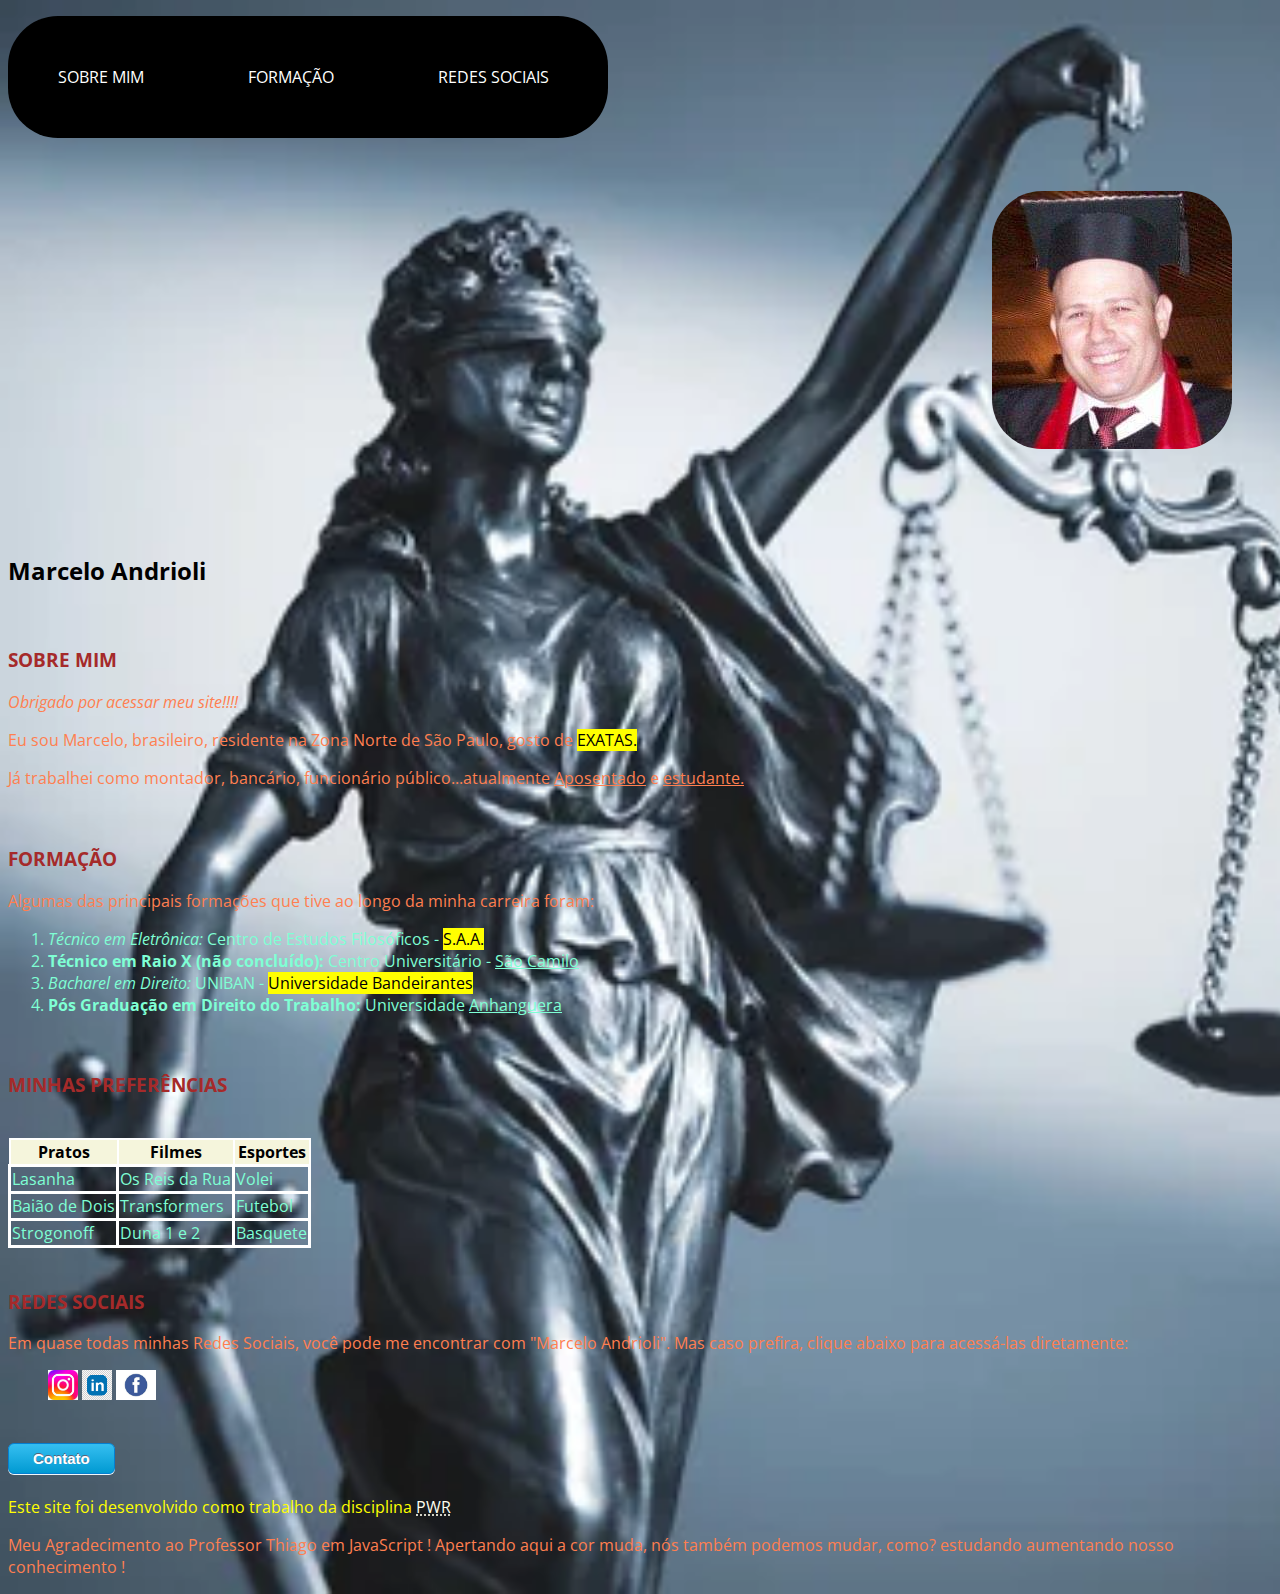
<file: index.html>
<!DOCTYPE html>
<html lang="pt-br">
<head>
    <meta charset="UTF-8">
    <meta name="viewport" content="width=device-width, initial-scale=1.0">
    <link rel="stylesheet" href="styleindex.css">
    <script type="text/javascript" src="IndexJava.js"></script>
    <title>Meu site de Portfólio</title>

</head>
<body>
   <div>    
       <nav id="Menu">

           <ul> 

               <li><a href="#SOBRE MIM">SOBRE MIM</a></li>

               <li><a href="#FORMAÇÃO">FORMAÇÃO</a></li>

               <li><a href="#MINHAS PREFERÊNCIAS">REDES SOCIAIS</a></li>
        
           </ul>
       </nav>
   </div>
    <div>
        <h1> 
        <figure>
                <img src="Foto 3.jpg" alt="Minha Foto" id="Foto"> 
        </figure>
       
        </h1> 
    </div>
    <br>
    <h2>Marcelo Andrioli</h2>
    <br>
 <div>
        <h3 id="SOBRE MIM">SOBRE MIM</h3>
        <p><em>Obrigado por acessar meu site!!!!</em></p>
        <p>Eu sou Marcelo, brasileiro, residente na Zona Norte de São Paulo, gosto de <mark> EXATAS.</mark></p>
        <p>Já trabalhei como montador, bancário, funcionário público...atualmente <ins>Aposentado</ins> e <ins>estudante.</ins> </p>
        <br>
        <h3 id="FORMAÇÃO">FORMAÇÃO</h3>
        <p>Algumas das principais formações que tive ao longo da minha carreira foram:</p>
        <p><ol>
        <li><em>Técnico em Eletrônica:</em> Centro de Estudos Filosóficos - <mark>S.A.A.</mark></li>
        <li> <strong>Técnico em Raio X (não concluído):</strong> Centro Universitário - <ins>São Camilo</ins> </li>
        <li><em>Bacharel em Direito:</em> UNIBAN - <mark>Universidade Bandeirantes</mark> </li>
        <li> <strong>Pós Graduação em Direito do Trabalho:</strong> Universidade <ins>Anhanguera</ins> </li>
        </ol>
        </p>
        <br>
        <h3 id="MINHAS PREFERÊNCIAS">MINHAS PREFERÊNCIAS</h3>
        <br>
        <table>
            <tr>
                <th>Pratos </th>
                <th>Filmes </th>
                <th>Esportes</th>
            </tr>
            <tr>
                <td>Lasanha</td>
                <td>Os Reis da Rua</td>
                <td>Volei</td>
            </tr>
            <tr>
                <td>Baião de Dois</td>
                <td>Transformers</td>
                <td>Futebol</td>
            </tr>
            <tr>
                <td>Strogonoff</td>
                <td>Duna 1 e 2</td>
                <td>Basquete</td>
            </tr>
        
        </table>
    
        <br>
        <h3>REDES SOCIAIS</h3>
        <P>Em quase todas minhas Redes Sociais, você pode me encontrar com "Marcelo Andrioli". Mas caso prefira, clique abaixo para acessá-las diretamente:</P>
        <SECtion>
            <p> 
        
                <figure>
                <a href="https://www.instagram.com/marceloandrioli50/"><img src="Instagram.jpeg" width="30" ></a>
                <a href="https://www.linkedin.com/in/marcelo-andrioli-4570666a/"><img src="linkedin.png" width="30"></a>
                <a href="https://www.facebook.com/AndrioliSilva/"><img src="Facebook.jpeg" width="40"></a>
                </figure>  
            </p>
        </SECtion>
        <br>
</div>

                <a href="Contato.html"><button class="meuBotao">Contato</button></a>

            <br>
            <br>
        <article>Este site foi desenvolvido como trabalho da disciplina <abbr title="Programação Web Responsiva">PWR</abbr></article>
        <p id="magico" onmousedown="apertar()" onmouseup="soltar()">Meu Agradecimento ao Professor Thiago em JavaScript ! Apertando aqui a cor muda, nós também podemos mudar, como? estudando aumentando nosso conhecimento !</p>
</body>
</html>
</file>
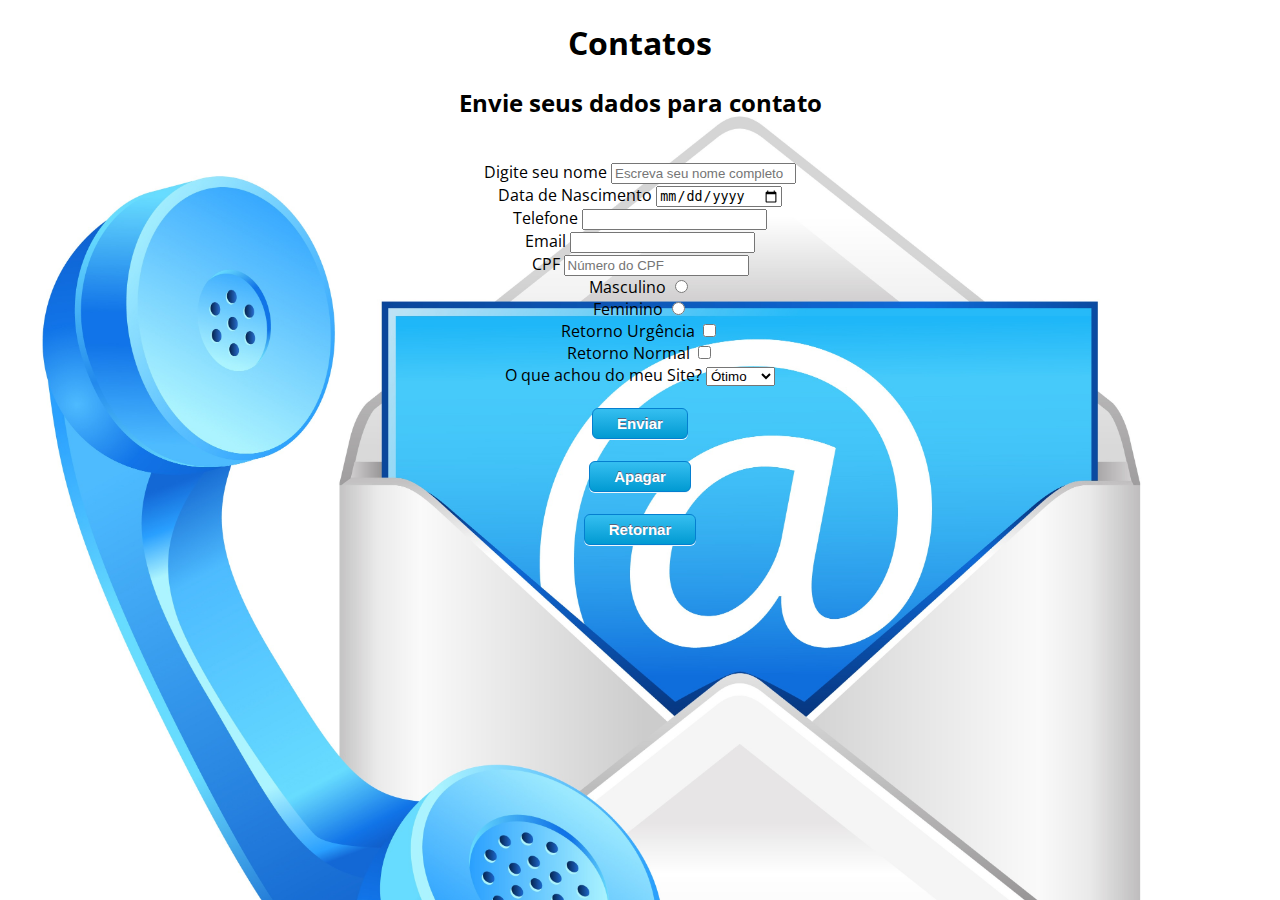
<file: Contato.html>
<!DOCTYPE html>
<html lang="pt-br">

<head>
    <meta charset="UTF-8">
    <meta name="viewport" content="width=device-width, initial-scale=1.0">
    <link rel="stylesheet" href="stylecontato.css">
    <script text="text/javascript" src="./ContatoJava.js"></script>

    <title>Contato</title>
</head>

<body>
    <h1>Contatos</h1>

    <main>
        <section id="Fale comigo" class="section">
            <h2>Envie seus dados para contato</h2>

            <form action="">

                <br>
                <label for="nome">Digite seu nome</label>
                <input type="text" id="nome" maxlength="75" placeholder="Escreva seu nome completo">
                <br>
                <label for="nascimento">Data de Nascimento</label>
                <input type="date" id="nascimento">
                <br>
                <label for="telefone">Telefone</label>
                <input type="tel" id="telefone">
                <br>
                <label for="email">Email</label>
                <input type="email" id="email">
                <br>
                <label for="cpf">CPF</label>
                <input type="cpf" id="cpf" placeholder="Número do CPF">
                <br>
                <label for="M">Masculino</label>
                <input type="radio" value="M">
                <br>
                <label for="F">Feminino</label>
                <input type="radio" value="F">
                <br>
                <label for="RU">Retorno Urgência</label>
                <input type="checkbox" value="U">
                <br>
                <label for="RN">Retorno Normal</label>
                <input type="checkbox" value="N">
                <br>
                <label for="?">O que achou do meu Site?</label>
                <select name="conceitos" id="conceitos">

                    <option value="10">Ótimo</option>
                    <option value="7,5">Bom</option>
                    <option value="5">Regular</option>
                    <option value="2,5">Ruim</option>

                </select>
                <br><br>
            </form>

            <input onclick="btn_form()" class="meuBotao" type="submit" name="Enviar" value="Enviar">
            <br><br>
            <input onclick="btn_reset()" class="meuBotao" type="reset" name="reset" value="Apagar">
            <br><br>
            <a href="index.html"><input class="meuBotao" type="button" value="Retornar"></a>


    </main>



</body>

</html>
</file>
<file: styleindex.css>
@import url('https://fonts.googleapis.com/css2?family=Open+Sans:ital,wght@0,300..800;1,300..800&display=swap');


body {
    background-color: black;
    background-image: url(Justiça.jpg);
    background-size: cover ;
    background-repeat: no-repeat;
    font-family: "Open Sans", sans-serif;
    }

h1 {color: black;
    display: flex;
    justify-content: right;
}

h2 {color:black;}

h3 { color: brown;
    
}

p {color: coral;}
li{color: aquamarine;}

#Foto {
    border-radius: 50px; 
    margin: right 20px;
}
article{color: yellow;}

abbr{color: ivory;}


#Menu ul{
    max-width: 600px;
    padding: 0%;
    background-color: black;
    border-radius: 50px;
}

#Menu ul li {
    display: inline-block;
    color: white;
    padding: 30px;  
    
}

#Menu ul li a {
    display: inline-block;
    padding: 20px;
    text-decoration: none;
    transition: background .4s;
}

nav ul li a:hover,
nav ul li a.active{
    background-color: aqua; 
        
}


th{ color: black;
    border: 2px solid white;
    border-collapse: collapse;
    background-position: center;
    background-color: beige ;
}
td{ color:aquamarine;
    border: solid white;
    border-collapse: collapse;
}

table{border: 2px solid white;
    border-collapse: collapse;
}

a{
    color: white;
}

.meuBotao {
    box-shadow: 0px 1px 0px 0px #f0f7fa;
    background:linear-gradient(to bottom, #33bdef 5%, #019ad2 100%);
    background-color:#33bdef;
    border-radius:6px;
    border:1px solid #057fd0;
    display:inline-block;
    cursor:pointer;
    color:#ffffff;
    font-family:Arial;
    font-size:15px;
    font-weight:bold;
    padding:6px 24px;
    text-decoration:none;
    text-shadow:0px -1px 0px #5b6178;
}
.meuBotao:hover {
    background:linear-gradient(to bottom, #019ad2 5%, #33bdef 100%);
    background-color:#019ad2;
}
.meuBotao:active {
    position:relative;
    top:1px;
}
</file>
<file: stylecontato.css>
@import url('https://fonts.googleapis.com/css2?family=Open+Sans:ital,wght@0,300..800;1,300..800&display=swap');


body {
    background-color: black;
    background-image: url(Contatos.jpg);
    background-size: cover;
    background-repeat: no-repeat;
    font-family: "Open Sans", sans-serif;
    text-align: center;
    }

    .meuBotao {
        box-shadow: 0px 1px 0px 0px #f0f7fa;
        background:linear-gradient(to bottom, #33bdef 5%, #019ad2 100%);
        background-color:#33bdef;
        border-radius:6px;
        border:1px solid #057fd0;
        display:inline-block;
        cursor:pointer;
        color:#ffffff;
        font-family:Arial;
        font-size:15px;
        font-weight:bold;
        padding:6px 24px;
        text-decoration:none;
        text-shadow:0px -1px 0px #5b6178;
    }
    .meuBotao:hover {
        background:linear-gradient(to bottom, #019ad2 5%, #33bdef 100%);
        background-color:#019ad2;
    }
    .meuBotao:active {
        position:relative;
        top:1px;
    }
</file>
